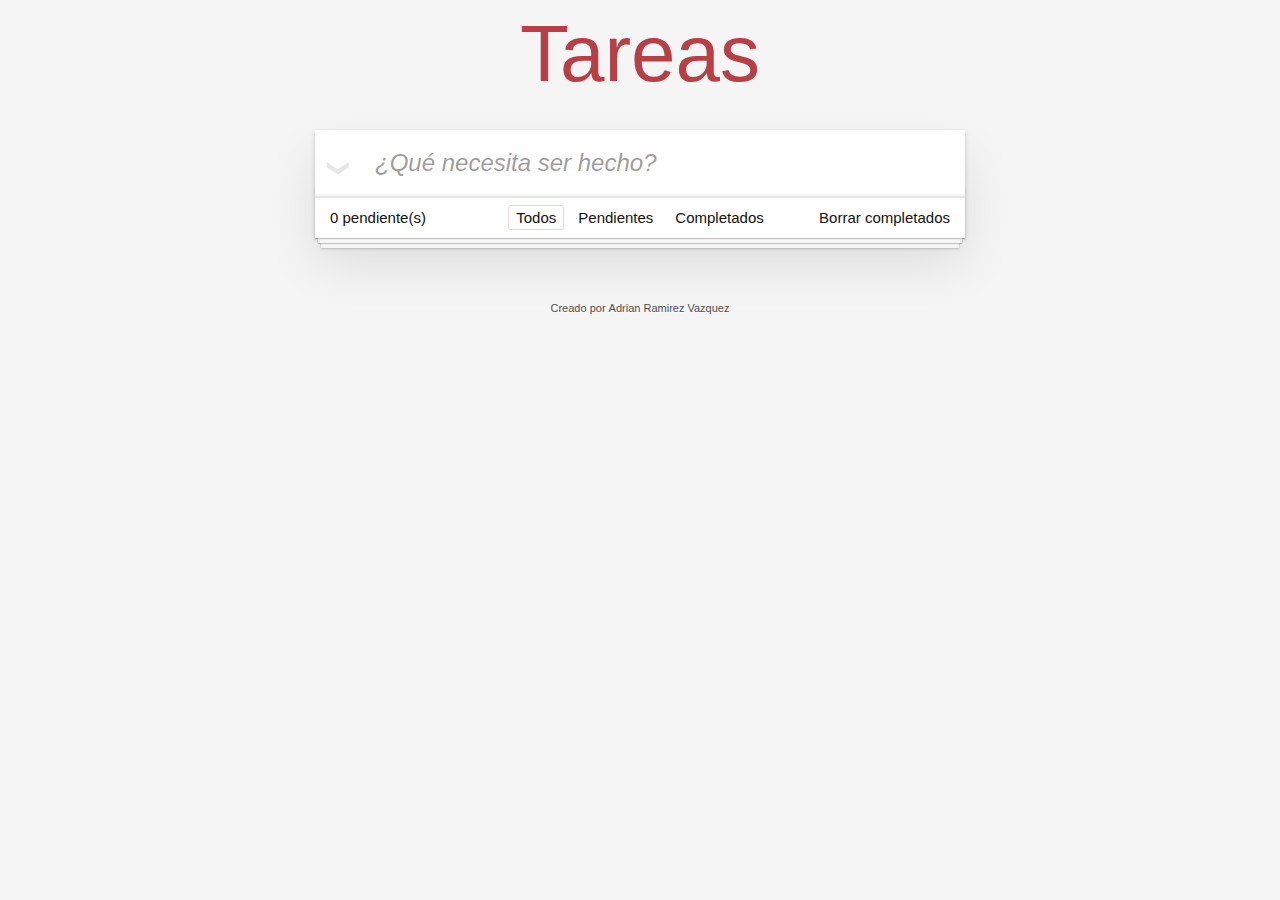
<file: docs/index.html>
<!doctype html><html lang="en"><head><meta charset="utf-8"><meta name="viewport" content="width=device-width,initial-scale=1"><title>TODO</title><link href="main.41aca8e31e75067e3c94.css" rel="stylesheet"></head><body><section class="todoapp"><header class="header"><h1>Tareas</h1><input class="new-todo" placeholder="¿Qué necesita ser hecho?" autofocus></header><section class="main"><input id="toggle-all" class="toggle-all" type="checkbox"> <label for="toggle-all">Mark all as complete</label><ul class="todo-list"></ul></section><footer class="footer"><span class="todo-count"><strong>0</strong> pendiente(s)</span><ul class="filters"><li><a class="selected filtro" href="#/">Todos</a></li><li><a class="filtro" href="#/active">Pendientes</a></li><li><a class="filtro" href="#/completed">Completados</a></li></ul><button class="clear-completed">Borrar completados</button></footer></section><footer class="info"><p>Creado por <a href="#">Adrian Ramirez Vazquez</a></p></footer><script defer="defer" src="main.edb3320d9d456f2fb310.js"></script></body></html>
</file>
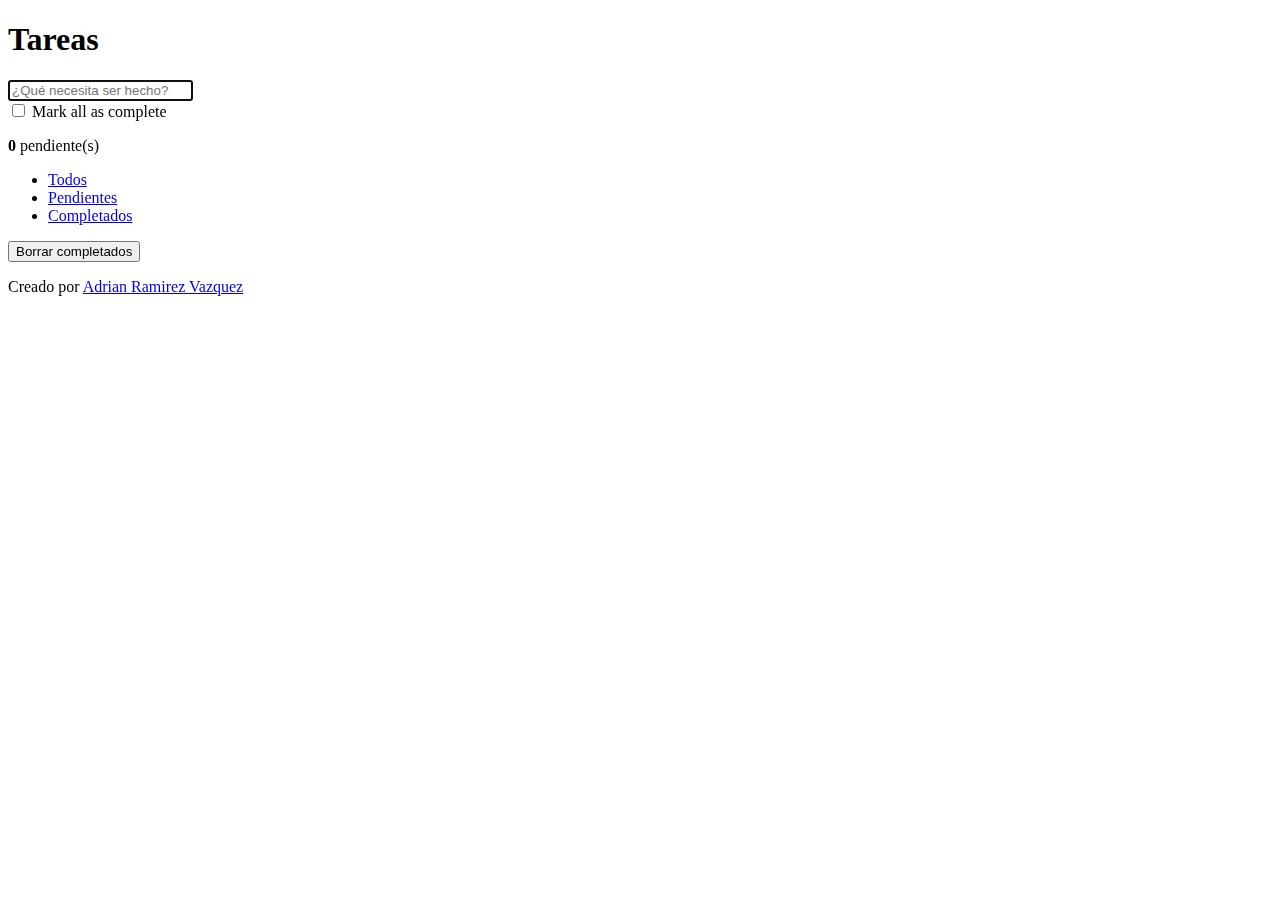
<file: src/index.html>
<!doctype html>
<html lang="en">
	<head>
		<meta charset="utf-8">
		<meta name="viewport" content="width=device-width, initial-scale=1">
		<title>TODO</title>
	</head>
	<body>
		<section class="todoapp">
			<header class="header">
				<h1>Tareas</h1>
				<input class="new-todo" placeholder="¿Qué necesita ser hecho?" autofocus>
			</header>
			<!-- This section should be hidden by default and shown when there are todos -->
			<section class="main">
				<input id="toggle-all" class="toggle-all" type="checkbox">
				<label for="toggle-all">Mark all as complete</label>
				<ul class="todo-list">
					<!-- These are here just to show the structure of the list items -->
					<!-- List items should get the class `editing` when editing and `completed` when marked as completed -->
					<!-- <li class="completed" data-id="abc">
						<div class="view">
							<input class="toggle" type="checkbox" checked>
							<label>Probar JavaScript</label>
							<button class="destroy"></button>
						</div>
						<input class="edit" value="Create a TodoMVC template">
					</li>
					<li>
						<div class="view">
							<input class="toggle" type="checkbox">
							<label>Comprar un unicornio</label>
							<button class="destroy"></button>
						</div>
						<input class="edit" value="Rule the web">
					</li> -->
				</ul>
			</section>
			<!-- This footer should hidden by default and shown when there are todos -->
			<footer class="footer">
				<!-- This should be `0 items left` by default -->
				<span class="todo-count"><strong>0</strong> pendiente(s)</span>
				<!-- Remove this if you don't implement routing -->
				<ul class="filters">
					<li>
						<a class="selected filtro"  href="#/">Todos</a>
					</li>
					<li>
						<a class="filtro" href="#/active">Pendientes</a>
					</li>
					<li>
						<a class="filtro" href="#/completed">Completados</a>
					</li>
				</ul>
				<!-- Hidden if no completed items are left ↓ -->
				<button class="clear-completed">Borrar completados</button>
			</footer>
		</section>
		<footer class="info">
			<p>Creado por <a href="#">Adrian Ramirez Vazquez</a></p>
		</footer>
	</body>
</html>
</file>
<file: docs/main.41aca8e31e75067e3c94.css>
body,button,html{margin:0;padding:0}button{-webkit-font-smoothing:antialiased;-webkit-appearance:none;appearance:none;background:none;border:0;color:inherit;font-family:inherit;font-size:100%;font-weight:inherit;vertical-align:baseline}body,button{-moz-osx-font-smoothing:grayscale}body{-webkit-font-smoothing:antialiased;background:#f5f5f5;color:#111;font:14px Helvetica Neue,Helvetica,Arial,sans-serif;font-weight:300;line-height:1.4em;margin:0 auto;max-width:650px;min-width:250px}:focus{outline:0}.hidden{display:none}.todoapp{background:#fff;box-shadow:0 2px 4px 0 rgba(0,0,0,.2),0 25px 50px 0 rgba(0,0,0,.1);margin:130px 0 40px;position:relative}.todoapp input::-webkit-input-placeholder{color:rgba(0,0,0,.4);font-style:italic;font-weight:300}.todoapp input::-moz-placeholder{color:rgba(0,0,0,.4);font-style:italic;font-weight:300}.todoapp input::input-placeholder{color:rgba(0,0,0,.4);font-style:italic;font-weight:300}.todoapp h1{-webkit-text-rendering:optimizeLegibility;-moz-text-rendering:optimizeLegibility;text-rendering:optimizeLegibility;color:#b83f45;font-size:80px;font-weight:200;position:absolute;text-align:center;top:-140px;width:100%}.edit,.new-todo{-webkit-font-smoothing:antialiased;-moz-osx-font-smoothing:grayscale;border:1px solid #999;box-shadow:inset 0 -1px 5px 0 rgba(0,0,0,.2);box-sizing:border-box;color:inherit;font-family:inherit;font-size:24px;font-weight:inherit;line-height:1.4em;margin:0;padding:6px;position:relative;width:100%}.new-todo{background:rgba(0,0,0,.003);border:none;box-shadow:inset 0 -2px 1px rgba(0,0,0,.03);padding:16px 16px 16px 60px}.main{border-top:1px solid #e6e6e6;position:relative;z-index:2}.toggle-all{border:none;bottom:100%;height:1px;opacity:0;position:absolute;right:100%;width:1px}.toggle-all+label{font-size:0;height:34px;left:-13px;position:absolute;top:-52px;-webkit-transform:rotate(90deg);transform:rotate(90deg);width:60px}.toggle-all+label:before{color:#e6e6e6;content:"❯";font-size:22px;padding:10px 27px}.toggle-all:checked+label:before{color:#737373}.todo-list{list-style:none;margin:0;padding:0}.todo-list li{border-bottom:1px solid #ededed;font-size:24px;position:relative}.todo-list li:last-child{border-bottom:none}.todo-list li.editing{border-bottom:none;padding:0}.todo-list li.editing .edit{display:block;margin:0 0 0 43px;padding:12px 16px;width:calc(100% - 43px)}.todo-list li.editing .view{display:none}.todo-list li .toggle{-webkit-appearance:none;appearance:none;border:none;bottom:0;height:auto;margin:auto 0;opacity:0;position:absolute;text-align:center;top:0;width:40px}.todo-list li .toggle+label{background-image:url("data:image/svg+xml;utf8,%3Csvg%20xmlns%3D%22http%3A//www.w3.org/2000/svg%22%20width%3D%2240%22%20height%3D%2240%22%20viewBox%3D%22-10%20-18%20100%20135%22%3E%3Ccircle%20cx%3D%2250%22%20cy%3D%2250%22%20r%3D%2250%22%20fill%3D%22none%22%20stroke%3D%22%23ededed%22%20stroke-width%3D%223%22/%3E%3C/svg%3E");background-position:0;background-repeat:no-repeat}.todo-list li .toggle:checked+label{background-image:url("data:image/svg+xml;utf8,%3Csvg%20xmlns%3D%22http%3A//www.w3.org/2000/svg%22%20width%3D%2240%22%20height%3D%2240%22%20viewBox%3D%22-10%20-18%20100%20135%22%3E%3Ccircle%20cx%3D%2250%22%20cy%3D%2250%22%20r%3D%2250%22%20fill%3D%22none%22%20stroke%3D%22%23bddad5%22%20stroke-width%3D%223%22/%3E%3Cpath%20fill%3D%22%235dc2af%22%20d%3D%22M72%2025L42%2071%2027%2056l-4%204%2020%2020%2034-52z%22/%3E%3C/svg%3E")}.todo-list li label{color:#4d4d4d;display:block;font-weight:400;line-height:1.2;padding:15px 15px 15px 60px;transition:color .4s;word-break:break-all}.todo-list li.completed label{color:#cdcdcd;text-decoration:line-through}.todo-list li .destroy{bottom:0;color:#cc9a9a;display:none;font-size:30px;height:40px;margin:auto 0 11px;position:absolute;right:10px;top:0;transition:color .2s ease-out;width:40px}.todo-list li .destroy:hover{color:#af5b5e}.todo-list li .destroy:after{content:"×"}.todo-list li:hover .destroy{display:block}.todo-list li .edit{display:none}.todo-list li.editing:last-child{margin-bottom:-1px}.footer{border-top:1px solid #e6e6e6;font-size:15px;height:20px;padding:10px 15px;text-align:center}.footer:before{bottom:0;box-shadow:0 1px 1px rgba(0,0,0,.2),0 8px 0 -3px #f6f6f6,0 9px 1px -3px rgba(0,0,0,.2),0 16px 0 -6px #f6f6f6,0 17px 2px -6px rgba(0,0,0,.2);content:"";height:50px;left:0;overflow:hidden;position:absolute;right:0}.todo-count{float:left;text-align:left}.todo-count strong{font-weight:300}.filters{left:0;list-style:none;margin:0;padding:0;position:absolute;right:0}.filters li{display:inline}.filters li a{border:1px solid transparent;border-radius:3px;color:inherit;margin:3px;padding:3px 7px;text-decoration:none}.filters li a:hover{border-color:rgba(175,47,47,.1)}.filters li a.selected{border-color:rgba(175,47,47,.2)}.clear-completed,html .clear-completed:active{cursor:pointer;float:right;line-height:20px;position:relative;text-decoration:none}.clear-completed:hover{text-decoration:underline}.info{color:#4d4d4d;font-size:11px;margin:65px auto 0;text-align:center;text-shadow:0 1px 0 hsla(0,0%,100%,.5)}.info p{line-height:1}.info a{color:inherit;font-weight:400;text-decoration:none}.info a:hover{text-decoration:underline}@media screen and (-webkit-min-device-pixel-ratio:0){.todo-list li .toggle,.toggle-all{background:none}.todo-list li .toggle{height:40px}}@media (max-width:430px){.footer{height:50px}.filters{bottom:10px}}hr{border:0;border-bottom:1px dashed #f7f7f7;border-top:1px dashed #c5c5c5;margin:20px 0}.learn a{color:#b83f45;font-weight:400;text-decoration:none}.learn a:hover{color:#787e7e;text-decoration:underline}.learn h3,.learn h4,.learn h5{color:#000;font-weight:500;line-height:1.2;margin:10px 0}.learn h3{font-size:24px}.learn h4{font-size:18px}.learn h5{font-size:14px;margin-bottom:0}.learn ul{margin:0 0 30px 25px;padding:0}.learn li{line-height:20px}.learn p{font-size:15px;font-weight:300;line-height:1.3;margin-bottom:0;margin-top:0}#issue-count{display:none}.quote{border:none;margin:20px 0 60px}.quote p{font-style:italic}.quote p:before{content:"“";left:3px;top:-20px}.quote p:after,.quote p:before{font-size:50px;opacity:.15;position:absolute}.quote p:after{bottom:-42px;content:"”";right:3px}.quote footer{bottom:-40px;position:absolute;right:0}.quote footer img{border-radius:3px}.quote footer a{margin-left:5px;vertical-align:middle}.speech-bubble{background:rgba(0,0,0,.04);border-radius:5px;padding:10px;position:relative}.speech-bubble:after{border:13px solid transparent;border-top-color:rgba(0,0,0,.04);content:"";position:absolute;right:30px;top:100%}.learn-bar>.learn{background-color:hsla(0,0%,100%,.6);border-radius:5px;left:-300px;padding:10px;position:absolute;top:8px;transition-duration:.5s;transition-property:left;width:272px}@media (min-width:899px){.learn-bar{padding-left:300px;width:auto}.learn-bar>.learn{left:8px}}
</file>
